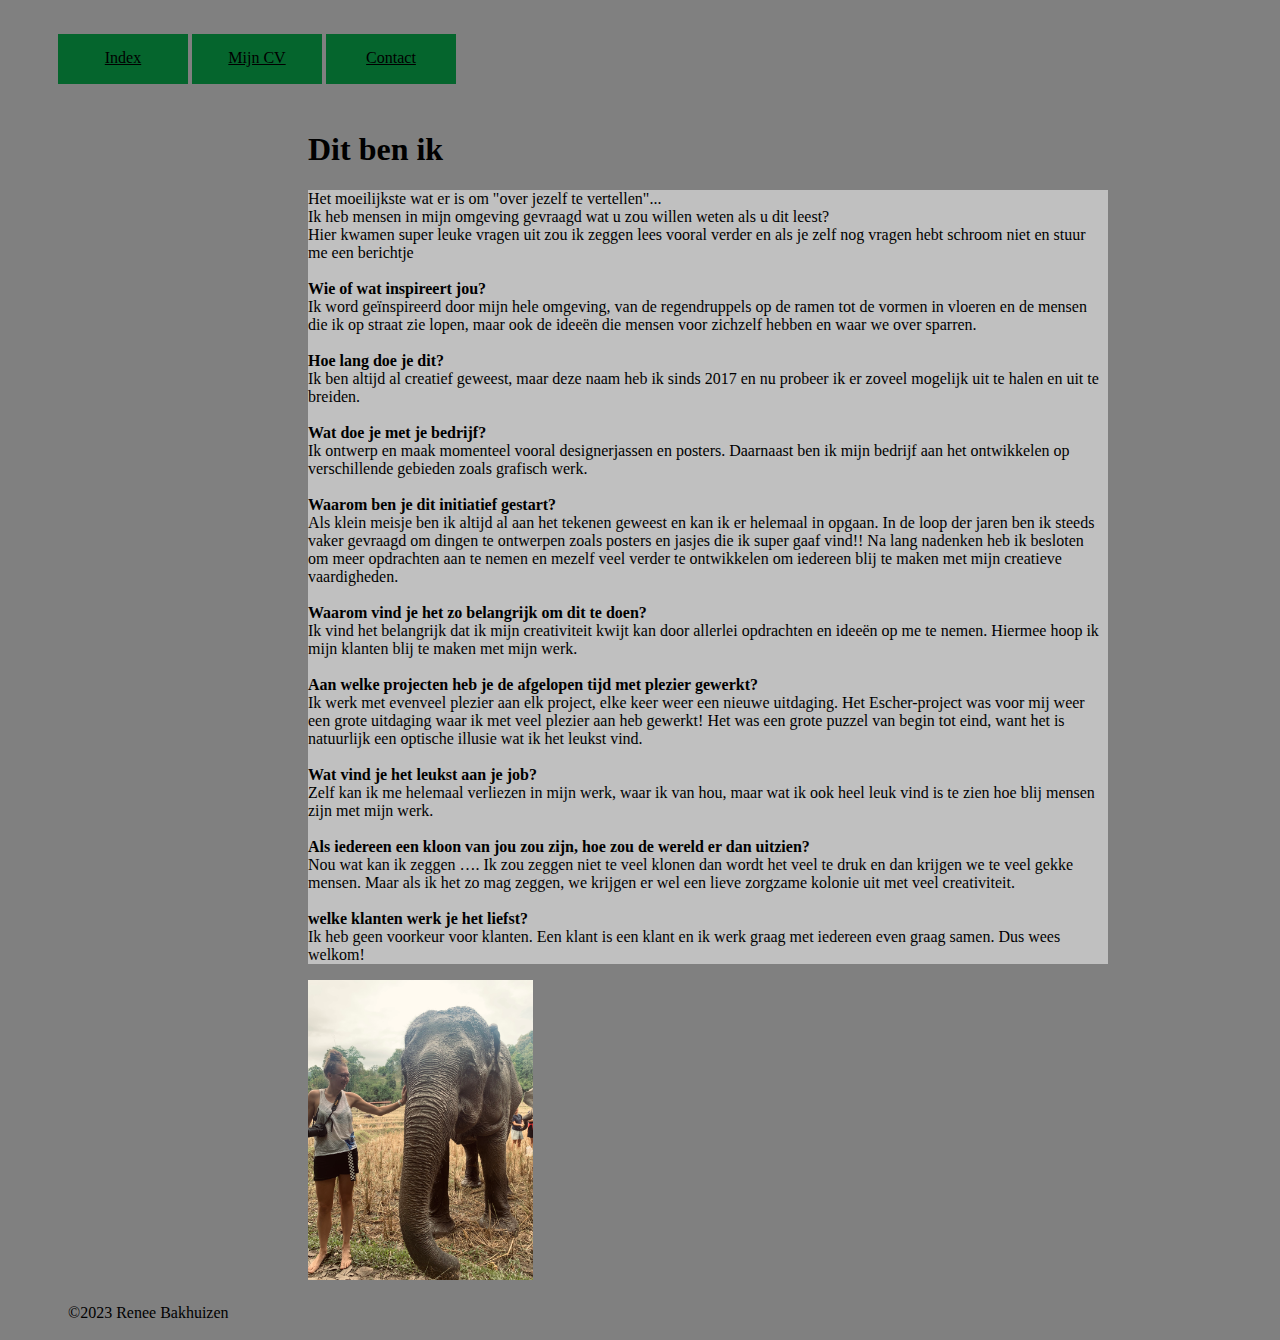
<file: index.html>
<!DOCTYPE html>
<html lang="nl">
    <head>
        <meta charset="utf-8">
        <link rel="stylesheet" type="text/css" href="Style.css">
        <title>Index</title>
    </head>
    <body>
        <header>
            <ul>
                <li><a href="index.html">Index</a></li>
                <li><a href="mijncv.html">Mijn CV</a></li>
                <li><a href="contact.html">Contact</a></li>
            </ul>
        </header>
            <h1 id="ik">Dit ben ik</h1>
            <p>Het moeilijkste wat er is om "over jezelf te vertellen"...<br>
                Ik heb mensen in mijn omgeving gevraagd wat u zou willen weten als u dit leest?<br>
                Hier kwamen super leuke vragen uit zou ik zeggen lees vooral verder en als je zelf nog vragen hebt schroom niet en stuur me een berichtje<br><br>
                <b>Wie of wat inspireert jou?</b><br>
                Ik word geïnspireerd door mijn hele omgeving, van de regendruppels op de ramen tot de vormen in vloeren en de mensen die ik op straat zie lopen, maar ook de ideeën die mensen voor zichzelf hebben en waar we over sparren.<br><br>
                <b>Hoe lang doe je dit?</b><br>
                Ik ben altijd al creatief geweest, maar deze naam heb ik sinds 2017 en nu probeer ik er zoveel mogelijk uit te halen en uit te breiden.<br><br>
                <b>Wat doe je met je bedrijf?</b><br>
                Ik ontwerp en maak momenteel vooral designerjassen en posters. Daarnaast ben ik mijn bedrijf aan het ontwikkelen op verschillende gebieden zoals grafisch werk.<br><br><b>​Waarom ben je dit initiatief gestart?</b><br>
                Als klein meisje ben ik altijd al aan het tekenen geweest en kan ik er helemaal in opgaan. In de loop der jaren ben ik steeds vaker gevraagd om dingen te ontwerpen zoals posters en jasjes die ik super gaaf vind!! Na lang nadenken heb ik besloten om meer opdrachten aan te nemen en mezelf veel verder te ontwikkelen om iedereen blij te maken met mijn creatieve vaardigheden.<br><br>
                <b>Waarom vind je het zo belangrijk om dit te doen?</b><br>
                Ik vind het belangrijk dat ik mijn creativiteit kwijt kan door allerlei opdrachten en ideeën op me te nemen. Hiermee hoop ik mijn klanten blij te maken met mijn werk.<br><br>
                <b>Aan welke projecten heb je de afgelopen tijd met plezier gewerkt?</b><br>
                Ik werk met evenveel plezier aan elk project, elke keer weer een nieuwe uitdaging. Het Escher-project was voor mij weer een grote uitdaging waar ik met veel plezier aan heb gewerkt! Het was een grote puzzel van begin tot eind, want het is natuurlijk een optische illusie wat ik het leukst vind.<br><br>
                <b>Wat vind je het leukst aan je job?</b><br>
                Zelf kan ik me helemaal verliezen in mijn werk, waar ik van hou, maar wat ik ook heel leuk vind is te zien hoe blij mensen zijn met mijn werk.<br><br>
                <b>Als iedereen een kloon van jou zou zijn, hoe zou de wereld er dan uitzien?</b><br>
                Nou wat kan ik zeggen …. Ik zou zeggen niet te veel klonen dan wordt het veel te druk en dan krijgen we te veel gekke mensen. Maar als ik het zo mag zeggen, we krijgen er wel een lieve zorgzame kolonie uit met veel creativiteit.<br><br>
                <b>welke klanten werk je het liefst?</b><br> 
                Ik heb geen voorkeur voor klanten. Een klant is een klant en ik werk graag met iedereen even graag samen. Dus wees welkom!</p>
            <img src="image/meandtheelephand.jpg" alt="ik en de olifant" height="300px">
        <footer>©2023 Renee Bakhuizen</footer>
    </body>
</html>
</file>
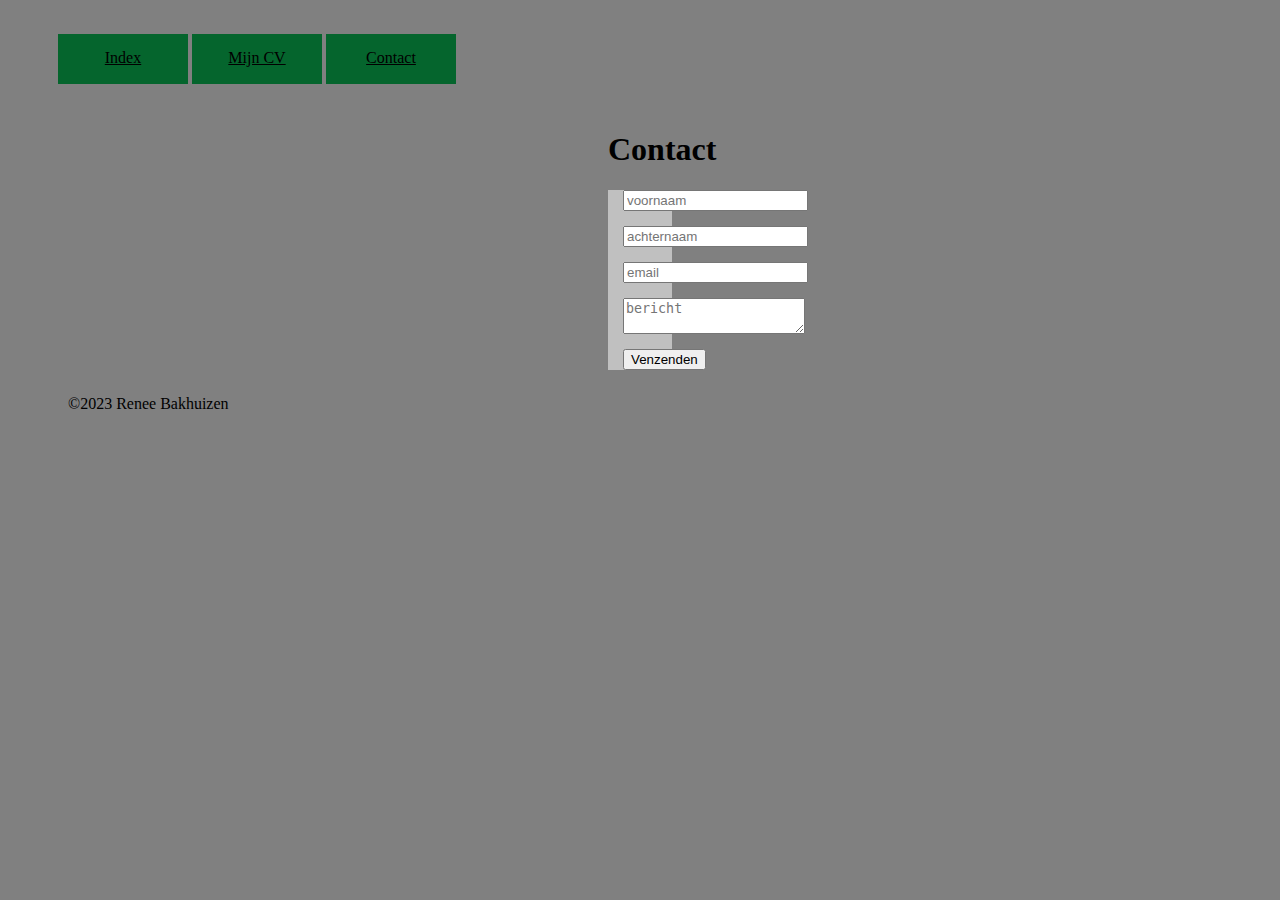
<file: contact.html>
<!DOCTYPE html>
<html lang="nl">
    <head>
        <meta charset="utf-8">
        <link rel="stylesheet" type="text/css" href="Style.css">
        <title>mijncv</title>
    </head>
    <body>
        <header>
            <ul>
                <li><a href="index.html">Index</a></li>
                <li><a href="mijncv.html">Mijn CV</a></li>
                <li><a href="contact.html">Contact</a></li>
            </ul>
        </header>
        <h1 id="contact">Contact</h1>
        <form action="index.html">
        <input type="text" placeholder="voornaam">
        <input type="text" placeholder="achternaam">
        <input type="email" placeholder="email">
        <textarea placeholder="bericht"></textarea>
        <button>Venzenden</button>
        </form>
        <footer>©2023 Renee Bakhuizen</footer>
    </body>
</html>
</file>
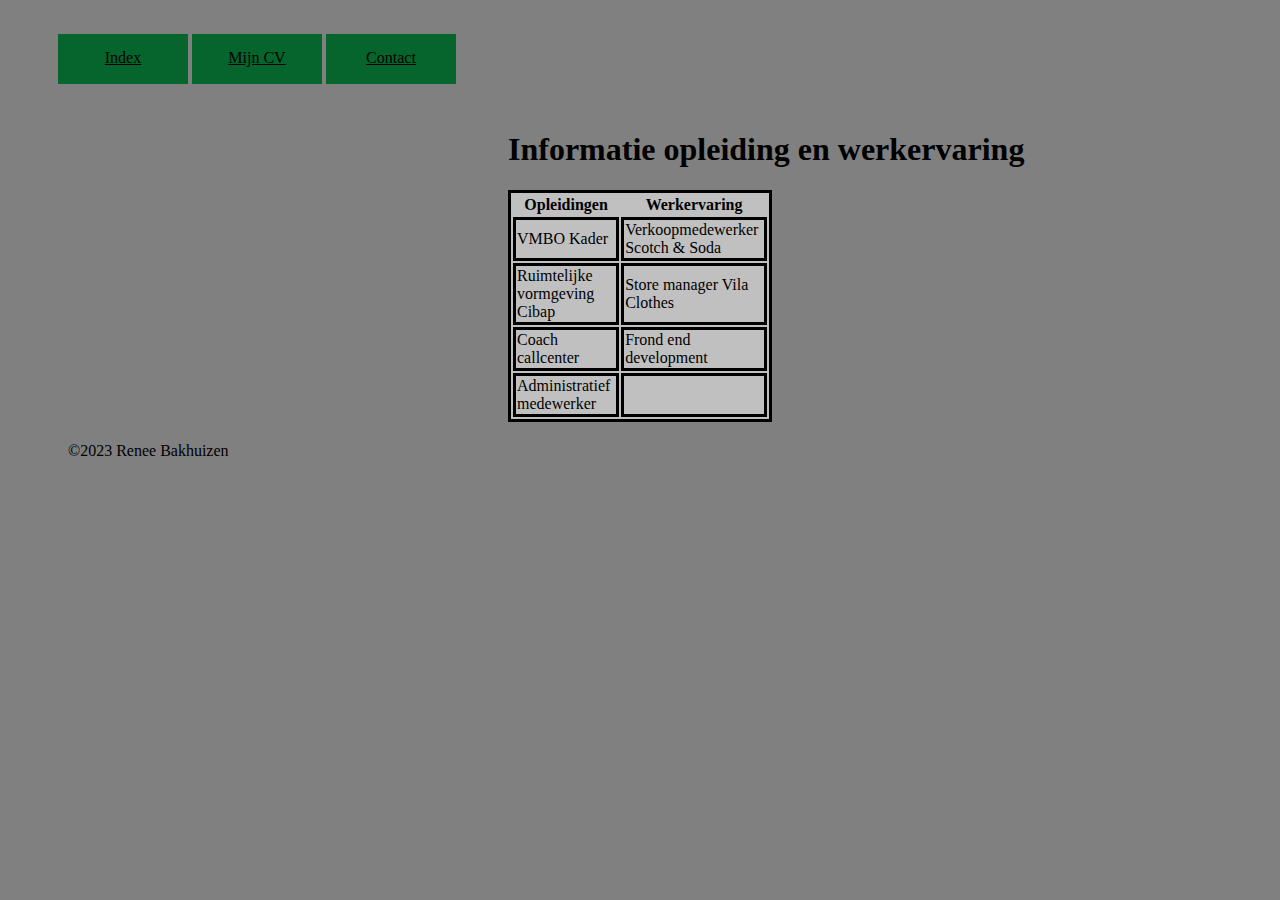
<file: mijncv.html>
<!DOCTYPE html>
<html lang="nl">
    <head>
        <meta charset="utf-8">
        <link rel="stylesheet" type="text/css" href="Style.css">
        <title>mijncv</title>
    </head>
    <body>
        <header>
            <ul>
                <li><a href="index.html">Index</a></li>
                <li><a href="mijncv.html">Mijn CV</a></li>
                <li><a href="contact.html">Contact</a></li>
            </ul>
        </header>
        <h1 id="cv">Informatie opleiding en werkervaring</h1>
        <table>
            <tr>
                <th>Opleidingen</th>
                <th>Werkervaring</th>
            </tr>
            <tr>
                <td>VMBO Kader</td>
                <td>Verkoopmedewerker Scotch & Soda</td>
            </tr>
            <tr>
                <td>Ruimtelijke vormgeving Cibap</td>
                <td>Store manager Vila Clothes</td>
            </tr>
            <tr>
                <td>Coach callcenter</td>
                <td>Frond end development</td>
            </tr>
            <tr>
                <td>Administratief medewerker</td>
                <td></td>
            </tr>
        </table>
        <footer>©2023 Renee Bakhuizen</footer>
    </body>
</html>
</file>
<file: Style.css>
head{
    background-color: gray;
}

body{
    background-color: gray;
}

p{
    background-color: silver;
    color: black;
    width: 800px;
    margin-left: 300px;
    margin-right: 300px;
}

table{
    background-color: silver;
    color: black;
    margin-right: 500px;
    margin-left: 500px;
    border-style: solid;
    border-color: black;
}

td{
    border-style: solid;
    border-color: black;
}

form{
    background-color: silver;
    display: block;
    margin-left: 600px;
    margin-right: 600px;
}

input[type="text"], [type="email"], textarea, button{
    display: block;
    margin: 15px;
}

header{
    padding: 10px;
}

ul a{
    color: black;
}
li{
    display: inline-block;
    height: 20px;
    width: 100px;
    padding: 15px;
    text-align: center;
    color: #000;
    background-color: rgb(5, 101, 45);
}
li:hover{
    background-color: rgb(146, 255, 30);
}

footer{
    margin-left: 50px;
    margin-top: 10px;
    padding: 10px;
}

button:hover{
    background-color: crimson;
}

img{
    margin-left: 300px;
}

#ik{ 
    margin-left: 300px;
}

#contact{
    margin-left: 600px;
}

#cv{
    margin-left: 500px;
}
</file>
